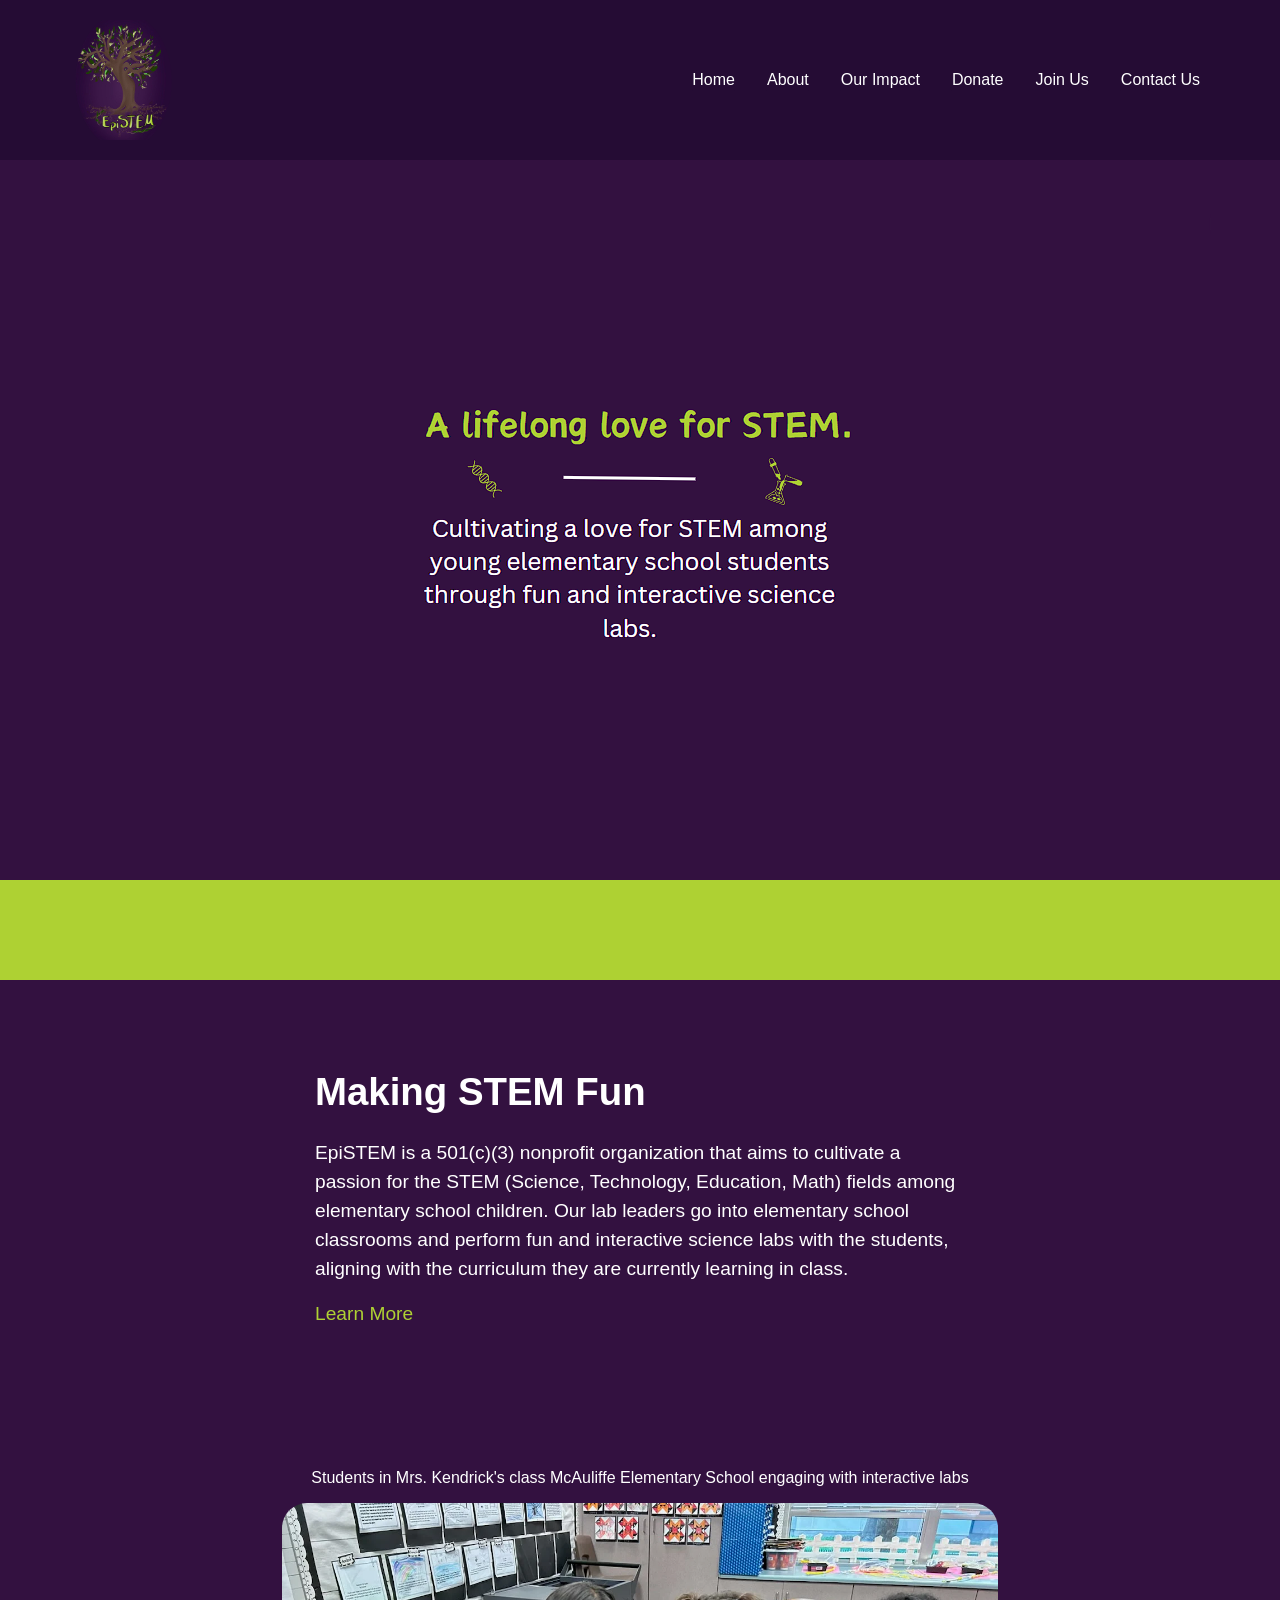
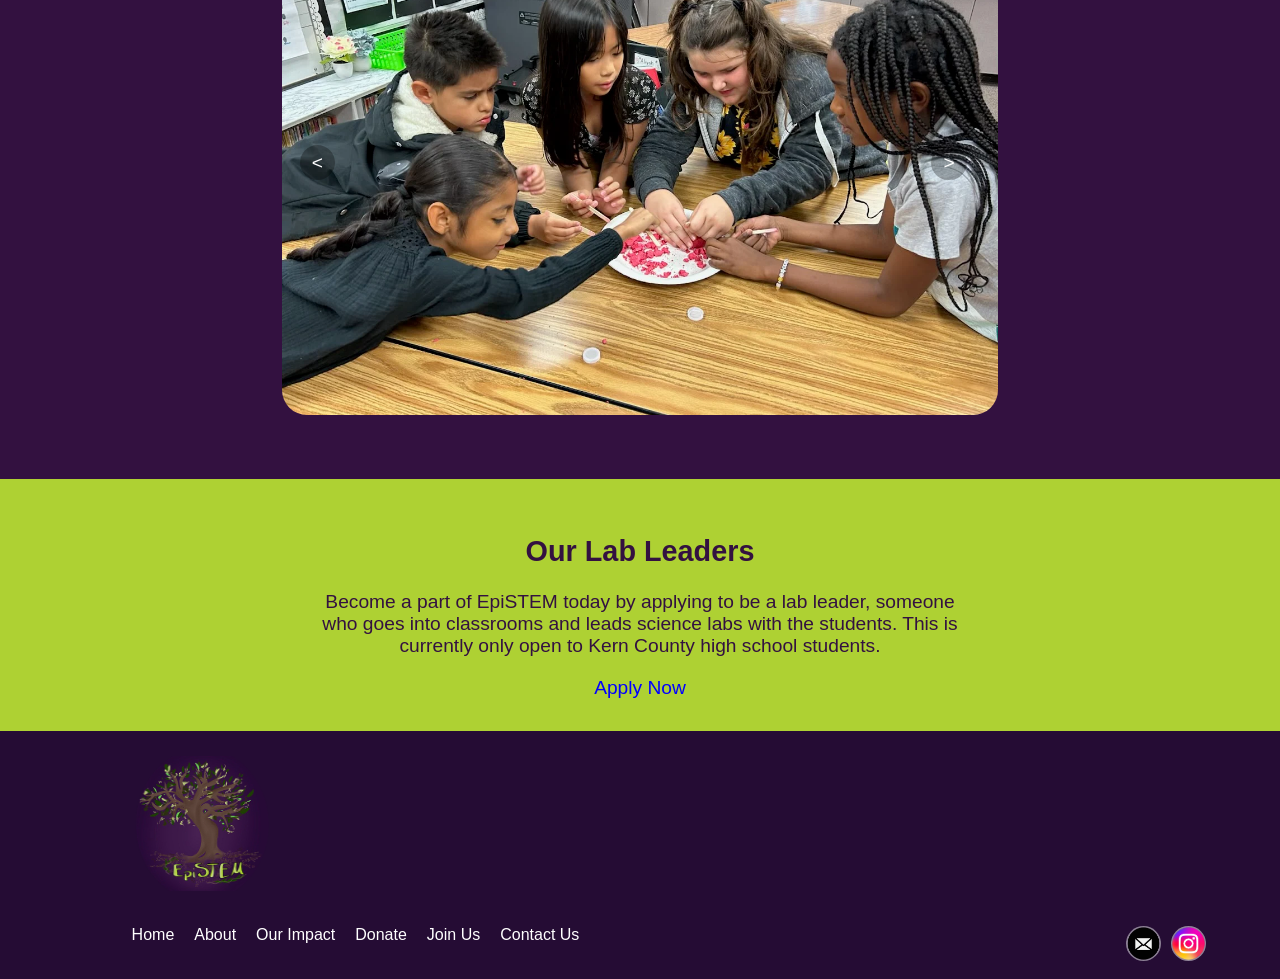
<file: index.html>
<!DOCTYPE html>
<html lang="en">
<head>
    <meta charset="UTF-8">
    <meta name="viewport" content="width=device-width, initial-scale=1.0">
    <title>Epistem Learning</title>
    <link rel="stylesheet" href="styles.css">
</head>
<body>
    <div id="content">
        <div id="header">
            <img src="Pictures/EpistemLogo.webp" alt="Epistem Learning Logo" id="logo">
            <div id="nav">
                <a onclick="navigateTo('home')" id="NavHomeButton" class="navButton">Home</a>
                <a onclick="navigateTo('about')" id="NavAboutButton" class="navButton">About</a>
                <a onclick="navigateTo('ourImpact')" id="NavOurImpactButton" class="navButton">Our Impact</a>
                <a onclick="navigateTo('donation')" id="NavDonationButton" class="navButton">Donate</a>
                <a onclick="navigateTo('joinUs')" id="NavJoinUsButton" class="navButton">Join Us</a>
                <a onclick="navigateTo('contactUs')" id="NavContactUsButton" class="navButton">Contact Us</a>
                <a onclick="openNavigationSideBar()" id="NavHamburgerButton">&#9776;</a>
            </div>
        </div>
        <div id="HomePage" class="page">
            <div id="HomePageSection1">
                <div style="flex:1;"></div>
                <img src="Pictures/HomePageSection1.png" alt="A Life Long Love For STEM" id="HomePageSection1Image">
                <div style="flex:1;"></div>
            </div>
            <div id="HomePageGap1">

            </div>
            <div id="HomePageSection2">
                <div id="HomePageSection2Text">
                    <h1 id="HomePageSection2Header">Making STEM Fun</h1>
                    <p id="HomePageSection2Paragraph">EpiSTEM is a 501(c)(3) nonprofit organization that aims to cultivate a passion for the STEM (Science, Technology, Education, Math) fields among elementary school children. Our lab leaders go into elementary school classrooms and perform fun and interactive science labs with the students, aligning with the curriculum they are currently learning in class.</p>
                    <a id="HomePageSection2LearnMoreButton" onclick="navigateTo('learnMore')">Learn More</a>
                </div>
                <div id="HomePageSection2PictureSlider">
                    <p id="HomePageSection2PictureSliderLabel">Students in Mrs. Kendrick's class McAuliffe Elementary School engaging with interactive labs</p>
                    <div id="HomePageSection2PictureSliderContainer">
                        <img src="Pictures/HomePageSection2ImageSliderPicture1.webp" alt="Students in Mrs. Kendrick's class McAuliffe Elementary School engaging with interactive labs" id="HomePageSection2PictureSliderImage">
                        <button id="HomePageSection2PictureSliderLeftButton" onclick="HomePageSlider(-1)">&lt;</button>
                        <button id="HomePageSection2PictureSliderRightButton" onclick="HomePageSlider(1)">&gt;</button>
                    </div>
                </div>
                <div id="HomePageApplyGap">
                    <div id="HomePageApplyGapText">
                        <h2 id="HomePageApplyHeader">Our Lab Leaders</h2>
                        <p id="HomePageApplyParagraph">Become a part of EpiSTEM today by applying to be a lab leader, someone who goes into classrooms and leads science labs with the students. This is currently only open to Kern County high school students.</p>
                        <a id="HomePageApplyNowLink" onclick="navigateTo('joinUs')">Apply Now</a>
                    </div>
                </div>
            </div>    
        </div>

        <div id="OurImpactPage" class="page">
            <div id="OurImpactPageSection1">
                <div id="OurImpactPageSection1ImgContainer">
                    <img src="Pictures/OurImpactPageSection1GroupPhoto.jpg" id="OurImpactPageSection1GroupPhoto" alt="Group Photo of EPISTEM volunteers">
                </div>
                <div id="OurImpactPageSection1TextContainer">
                    <div id="OurImpactPageSection1TextBox">
                        <h4 id="OurImpactPageSection1TextBoxLabel">Connecting the community to STEM.</h4>
                        <h1 id="OurImpactPageSection1TextBoxTitle">Our Impact</h1>
                        <p id="OurImpactPageSection1TextBoxParagraph">EpiSTEM constantly strives to maintain a positive impact and outreach within our communities that not only connects students, but teachers, administrators, and parents alike. We do this not only through our regular lab leading sessions with elementary school classes, but also through community events such as our STEM Night, and our summer school lab leading sessions.</p>
                    </div>
                </div>
            </div>
            <div id="OurImpactPageSection2Label">
                <div id="OurImpactPageSection2TextBox">
                    <h3 id="OurImpactPageSection2LabelHeading">General Lab Leading</h3>
                    <p id="OurImpactPageSection2LabelParagraph"><b>McAuliffe, Van Horn, Whitley, and Laurelglen Elementary Schools</b><br> Our greatest impact lies in our general lab leading sessions throughout the school year. Our talented team of officers and lab leaders lead hands-on, interactive science labs with classes of students, currently across 4 elementary schools. These sessions spark curiosity and foster a love for science, making STEM more accessible and exciting for young minds. By bringing engaging experiments directly into classrooms, we aim to inspire the next generation of innovators and problem solvers.</p>
                </div>
            </div>
            <div id="OurImpactPageSection2PictureSlider">
                <div id="OurImpactPageSection2PictureSliderContainer">
                    <img src="Pictures/OurImpactPageSection2ImageSliderPicture1.webp" alt="Students doing the Strawberry DNA Lab" id="OurImpactPageSection2PictureSliderImage">
                    <button id="OurImpactPageSection2PictureSliderLeftButton" onclick="OurImpactPageSlider1(-1)">&lt;</button>
                    <button id="OurImpactPageSection2PictureSliderRightButton" onclick="OurImpactPageSlider1(1)">&gt;</button>
                </div>
            </div>
            
            <div id="OurImpactPageSection3Label">
                <div id="OurImpactPageSection3TextBox">
                    <h3 id="OurImpactPageSection3LabelHeading">Our STEM Night</h3>
                    <p id="OurImpactPageSection3LabelParagraph"><b>Christa McAuliffe Elementary School - April 25th, 2024</b><br>At Christa McAuliffe Elementary School on April 25th, we hosted our STEM Night: a showcase of 14 different science labs that are akin to those usually done during lab leading sessions in classrooms. Students, parents, teachers, and school administrators were all able to see what EpiSTEM does and how we carry out our goals of cultivating a love for STEM among students.</p>
                </div>
            </div>
            
            <div id="OurImpactPageSection3PictureSlider">
                <div id="OurImpactPageSection3PictureSliderContainer">
                    <img src="Pictures/OurImpactPageSection3ImageSliderPicture1.webp" alt="STEM Night" id="OurImpactPageSection3PictureSliderImage">
                    <button id="OurImpactPageSection3PictureSliderLeftButton" onclick="OurImpactPageSlider2(-1)">&lt;</button>
                    <button id="OurImpactPageSection3PictureSliderRightButton" onclick="OurImpactPageSlider2(1)">&gt;</button>
                </div>
            </div>
            
            <div id="OurImpactPageSection4Label">
                <div id="OurImpactPageSection4TextBox">
                    <h3 id="OurImpactPageSection4LabelHeading">Summer School Lab Leading</h3>
                    <p id="OurImpactPageSection4LabelParagraph"><b>Christa McAuliffe Elementary School</b><br>We were given the wonderful opportunity of leading labs during 3rd and 4th grade summer school at Christa McAuliffe Elementary. Our lab leaders and officers gave the students an early, hands-on look at the science curriculum that they would be studying during the upcoming school year.</p>
                </div>
            </div>
            
            <div id="OurImpactPageSection4PictureSlider">
                <div id="OurImpactPageSection4PictureSliderContainer">
                    <img src="Pictures/OurImpactPageSection4ImageSliderPicture1.webp" alt="Summer School" id="OurImpactPageSection4PictureSliderImage">
                    <button id="OurImpactPageSection4PictureSliderLeftButton" onclick="OurImpactPageSlider3(-1)">&lt;</button>
                    <button id="OurImpactPageSection4PictureSliderRightButton" onclick="OurImpactPageSlider3(1)">&gt;</button>
                </div>
            </div>
            
            <div id="OurImpactPageSection5Label">
                <div id="OurImpactPageSection5TextBox">
                    <h3 id="OurImpactPageSection5LabelHeading">November STEAM Day</h3>
                    <p id="OurImpactPageSection5LabelParagraph"><b>Christa McAuliffe Elementary School - November 1st, 2024</b><br>On the morning of, November 1, 2024 at McAuliffe Elementary School, our wonderful officers hosted a STEAM day for the students, complete with Halloween inspired science labs. The students explored exciting hands-on activities, from dancing raisins to mummy's magic milk. It was a memorable morning filled with a touch of Halloween magic!</p>
                </div>
            </div>
            
            <div id="OurImpactPageSection5PictureSlider">
                <div id="OurImpactPageSection5PictureSliderContainer">
                    <img src="Pictures/OurImpactPageSection5ImageSliderPicture1.webp" alt="Steam Day" id="OurImpactPageSection5PictureSliderImage">
                    <button id="OurImpactPageSection5PictureSliderLeftButton" onclick="OurImpactPageSlider4(-1)">&lt;</button>
                    <button id="OurImpactPageSection5PictureSliderRightButton" onclick="OurImpactPageSlider4(1)">&gt;</button>
                </div>
            </div>
        </div>

        <div id="DonationPage" class="page">
            <div id="DonationPageSection1">
                <div style="flex: 1;"></div>
                <div id="DonationPageSection1Box">
                    <h1 id="DonationPageSection1Heading">Every donation counts.</h1>
                    <p id="DonationPageSection1Paragraph">EpiSTEM is a 501(c)(3) organization. Your donation will directly go towards organizational costs and the costs of science labs. Your donation could be the reason a young student develops a passion for STEM! You can donate below or to our GoFundMe, linked below. We are also happy to provide any necessary receipts for tax purposes, if requested.</p>
                    <button id="DonationPageSection1GoFundMeButton" onclick="OpenGoFundMeLink()">Our GoFundMe</button>
                </div>
                <div style="flex: 1;"></div>
            </div>
        </div>

        <div id="JoinUsPage" class="page">
            <div id="JoinUsPageSection1">
                <img src="Pictures/HomePageSection2ImageSliderPicture3.webp" alt="Students in Mrs. Kendrick's class McAuliffe Elementary School engaging with interactive labs" id="JoinUsPageSection1Image">
                <div id="JoinUsPageSection1TextBox">
                    <div id="JoinUsPageSection1TextContainer">
                        <h5 id="JoinUsPageSection1Disclaimer">CURRENTLY OPEN TO KERN COUNTY HIGH SCHOOL STUDENTS ONLY</h5>
                        <h1 id="JoinUsPageSection1Heading">Interested in becoming a Lab Leader?</h1>
                        <p id="JoinUsPageSection1Paragraph"> Lab leaders are some of our most important members of our team; they are the ones that actually go into classrooms and lead labs with students. We are looking for individuals that are passionate about STEM, have the ability to lead and work with children, and those who would represent our mission and values well. This is currently open only to high school students in Kern County, California.</p>
                        <button id="JoinUsPageSection1JoinButton" onclick="OpenApplicationLink()">Join</button>
                    </div>
                </div>
            </div>
        </div>

        <div id="ContactUsPage" class="page">
            <div id="ContactUsPageSection1">
                <div id="ContactUsPageSection1TextBox">
                    <h2 id="ContactUsPageSection1Heading">Contact Information</h2>
                    <h4 id="ContactUsPageEmailText">Email:<br> epistem.edu.learning@gmail.com</h4>
                    <h4 id="ContactUsPagePhoneText">Phone:<br> 925-307-0338</h4>
                    <h4 id="ContactUsPageInstagramText">Instagram:<br> @epistem_learning</h4>
                </div>
            </div>
        </div>

        <div id="AboutPage" class="page">
            <div id="AboutPageSection1">
                <div id="AboutPageSection1ImageBox">
                    <img src="Pictures/EpistemAboutPageSection1Image.png" alt="About EpiSTEM" id="AboutPageSection1Image">              
                </div>
                <div id="AboutPageSection1TextBox">
                    <div id="AboutPageSection1TextContainer">
                        <h2 id="AboutPageSection1Heading">Strong roots grow into strong STEMs.</h2>
                        <p id="AboutPageSection1Paragraph">We <i>stemmed</i> from an idea to make science fun and interactive. We <i>flourished</i> into a nonprofit organization whose mission is to utilize high school students to cultivate a love for STEM in young minds.</p>
                    </div>
                </div>
            </div>
            <div id="AboutPageSection2">
                <div id="AboutPageSection2TextBox">
                    <h2 id="AboutPageSection2Heading">Our Mission</h2>
                    <p id="AboutPageSection2Paragraph">Our organization is dedicated to fostering a love for science among students before they enter high school. We believe that by introducing science in a fun and engaging way, we can ignite a lifelong curiosity and excitement for the subject. Our mission is to bridge the gap between traditional classroom learning and practical, hands-on experience, helping young minds explore science in an interactive and enjoyable manner.</p>
                </div>
            </div>
            <div id="AboutPageSection3">
                <div id="AboutPageSection3Content">
                    <div id="AboutPageSection3ImageAreaPhone">
                        <img src="Pictures/AboutPageSection3.webp" alt="What We Do" id="AboutPageSection3ImagePhone">
                    </div>
                    <div id="AboutPageSection3TextArea">
                        <h1 id="AboutPageSection3Heading">What We Do</h1>
                        <p id="AboutPageSection3Paragraph">EpiSTEM's goal is to cultivate a lifelong love for STEM among elementary school children. We go into classrooms and perform fun and interactive science labs with the students once every two weeks. We have had success doing this at local elementary schools, such as McAuliffe Elementary School.</p>
                    </div>
                    <div id="AboutPageSection3ImageArea">
                        <img src="Pictures/AboutPageSection3.webp" alt="What We Do" id="AboutPageSection3Image">
                    </div>
                </div>
            </div>
            <div id="AboutPageSection4">
                <div id="AboutPageSection4TextBox">
                    <h2 id="AboutPageSection4Heading">Our Instagram</h2>
                    <p id="AboutPageSection4Paragraph">Follow our instagram account @epistem_learning to stay up to date with current happenings, events, registration deadlines, as well as photos of lab sessions and fun facts!</p>
                    <button id="AboutPageSection4InstagramButton" onclick="OpenInstagramLink()">VISIT</button>
                </div>
            </div>
            <div id="AboutPageSection5">
                <div id="AboutPageSection5Content">
                    <div id="AboutPageSection5ImageAreaPhone">
                        <div id="AboutPageSection5ImageBoxPhone">
                            <img src="Pictures/AboutPageSection5.webp" alt="Jiya Jha" id="AboutPageSection5ImgPhone">
                        </div>
                    </div>
                    <div id="AboutPageSection5TextArea">
                        <h2 id="AboutPageSection5Title">Our Founding Story</h2>
                        <p id="AboutPageSection5Paragraphs">EpiSTEM was founded in late 2023 by Jiya Jha <span id="AboutPageSection5ParagraphsPicturedDirection">(pictured right)</span>, a current Stockdale High School Student who wanted to make learning about STEM fun, exciting, and hands-on for elementary school students.<br><br>She saw her 10 year old brother bored and uninspired when learning about science, as he had only been learning out of the textbook and not actually experiencing STEM in a hands-on way. As someone deeply passionate about STEM, Jiya knew she had to do something about that.<br><br>She founded EpiSTEM with the goal of exposing students to STEM in a way the textbook cannot. Today, EpiSTEM has grown and is constantly expanding its operations.</p>
                    </div>
                    <div id="AboutPageSection5ImageArea">
                        <div id="AboutPageSection5ImageBox">
                            <img src="Pictures/AboutPageSection5.webp" alt="Jiya Jha" id="AboutPageSection5Img">
                        </div>
                    </div>
                </div>
            </div>
            <div id="AboutPageSection6">
                <h1 id="AboutPageSection6Title">Meet our Members</h1>
                <div id="AboutPageSection6Row1" class="AboutPageSection6Rows">
                    <div id="Card1" class="Card">
                        <h2 id="Card1Header">Kendall Rogers</h2>
                        <img id="Card1Picture" src="Pictures/Members/PresidentPicture.jpg" alt="Kendall Rogers" class="MemberPictures">
                        <h3 id="Card1Role">President</h3>
                    </div>
                    <div id="Card2" class="Card">
                        <h2 id="Card2Header">Avital Ash</h2>
                        <img id="Card2Picture" src="Pictures/Members/VicePresidentPicture.jpg" alt="Avital Ash" class="MemberPictures">
                        <h3 id="Card2Role">Vice President</h3>
                    </div>
                    <div id="Card3" class="Card">
                        <h2 id="Card3Header">Advik Jha</h2>
                        <img id="Card3Picture" src="Pictures/Members/TreasurerPicture.jpg" alt="Advik Jha" class="MemberPictures">
                        <h3 id="Card3Role">Treasurer <span id="GitHubLink">Web Developer</span></h3>
                    </div>
                </div>
                <div id="AboutPageSection6Row2" class="AboutPageSection6Rows">
                    <div id="Card4" class="Card">
                        <h2 id="Card4Header">Alice Guo</h2>
                        <img id="Card4Picture" src="Pictures/Members/SocialMediaManager1.jpg" alt="Alice Guo" class="MemberPictures">
                        <h3 id="Card4Role">Social Media Manager</h3>
                    </div>
                    <div id="Card5" class="Card">
                        <h2 id="Card5Header">Rayan Heidari</h2>
                        <img id="Card5Picture" src="Pictures/Members/SocialMediaManager2.jpg" alt="Rayan Heidari" class="MemberPictures">
                        <h3 id="Card5Role">Social Media Manager</h3>
                    </div>
                    <div id="Card6" class="Card">
                        <h2 id="Card6Header">Aaron Nguyen</h2>
                        <img id="Card6Picture" src="Pictures/Members/VolunteerRecruiter1.jpg" alt="Aaron Nguyen" class="MemberPictures">
                        <h3 id="Card6Role">Volunteer Recruiter</h3>
                    </div>
                </div>
                <div id="AboutPageSection6Row3" class="AboutPageSection6Rows">
                    <div id="Card7" class="Card">
                        <h2 id="Card7Header">Shravani Kolape</h2>
                        <img id="Card7Picture" src="Pictures/Members/VolunteerRecruiter2.jpg" alt="Shravani Kolape" class="MemberPictures">
                        <h3 id="Card7Role">Volunteer Recruiter</h3>
                    </div>
                    <div id="Card8" class="Card">
                        <h2 id="Card8Header">Angel Enriquez</h2>
                        <img id="Card8Picture" src="Pictures/Members/HighSchoolRepFHS.jpg" alt="Angel Enriquez" class="MemberPictures">
                        <h3 id="Card8Role">Foothill High School Representative</h3>
                    </div>
                    <div id="Card9" class="Card">
                        <h2 id="Card9Header">Dokern An</h2>
                        <img id="Card9Picture" src="Pictures/Members/HighSchoolRepSTHS.jpg" alt="Dokern An" class="MemberPictures">
                        <h3 id="Card9Role">Stockdale High School Representative</h3>
                    </div>
                </div>
                <div id="AboutPageSection6Row4" class="AboutPageSection6Rows">
                    <div id="Card10" class="Card">
                        <h2 id="Card10Header">Paul Okh</h2>
                        <img id="Card10Picture" src="Pictures/Members/CommisionerOfFundraising.jpg" alt="Paul Okh" class="MemberPictures">
                        <h3 id="Card10Role">Commisioner of Fundraising</h3>
                    </div>
                    <div id="Card11" class="Card">
                        <h2 id="Card11Header">Azin Khajvand</h2>
                        <img id="Card11Picture" src="Pictures/Members/CommisionerOfPublicRelations.jpg" alt="Azin Khajvand" class="MemberPictures">
                        <h3 id="Card11Role">Commisioner of Public Relations</h3>
                    </div>
                    <div id="Card12" class="Card">
                        <h2 id="Card12Header">Bea Sebandal</h2>
                        <img id="Card12Picture" src="Pictures/Members/SecretaryV2.jpg" alt="Bea Sebandal" class="MemberPictures">
                        <h3 id="Card12Role">Secretary</h3>
                    </div>
                </div>
                <div id="AboutPageSection6Row5" class="AboutPageSection6Rows">
                    <div id="Card13" class="Card">
                        <h2 id="Card13Header">Zoë Sepulveda</h2>
                        <img id="Card13Picture" src="Pictures/Members/Secretary2.jpg" alt="Zoë Sepulveda" class="MemberPictures">
                        <h3 id="Card13Role">Secretary</h3>
                    </div>
                    <div id="Card14" class="Card">
                        <h2 id="Card14Header">Sorcha Wagner</h2>
                        <img id="Card14Picture" src="Pictures/Members/HeadLabLeader.jpg" alt="Sorcha Wagner" class="MemberPictures">
                        <h3 id="Card14Role">Head Lab Leader</h3>
                    </div>
                    <div id="Card15" class="Card">
                        <h2 id="Card15Header">Shreya Parimoo</h2>
                        <img id="Card15Picture" src="Pictures/Members/LabLeader1.jpg" alt="Shreya Parimoo" class="MemberPictures">
                        <h3 id="Card15Role">Lab Leader</h3>
                    </div>
                </div>
            </div>
        </div>

        <div id="footer">
            <img src="Pictures/EpistemLogo.webp" alt="Epistem Learning Logo" id="footerLogo">
            <div id="footerButtons">
                <div id="footerNavBar">
                    <a onclick="navigateTo('home')" id="NavHomeButtonFooter">Home</a>
                    <a onclick="navigateTo('about')" id="NavAboutButtonFooter">About</a>
                    <a onclick="navigateTo('ourImpact')" id="NavOurImpactButtonFooter">Our Impact</a>
                    <a onclick="navigateTo('donation')" id="NavDonationButtonFooter">Donate</a>
                    <a onclick="navigateTo('joinUs')" id="NavJoinUsButtonFooter">Join Us</a>
                    <a onclick="navigateTo('contactUs')" id="NavContactUsButtonFooter">Contact Us</a>
                </div>
                <div id="footerContactButtons">
                    <a href="mailto:epistemlearning@gmail.com" id="imgButtonEmailFooter">
                        <img id="FooterEmailButton" src="Pictures/EmailIcon.png" alt="Email">
                    </a>
                    <a href="https://www.instagram.com/epistem_learning/" id="imgButtonEmailFooter">
                        <img id="FooterEmailButton" src="Pictures/InstaIcon.png" alt="Instagram">
                    </a>
                </div>
            </div>
        </div>
    </div>
    
    <div id="navSidebar">
        <div id="navSidebarButtons">
            <a onclick="closeNavigationSideBar()" id="SidebarNavCloseButton">&times;</a>
            <a onclick="navigateTo('home')" id="SidebarNavHomeButton" class="navSidebarButton">Home</a>
            <a onclick="navigateTo('about')" id="SidebarNavAboutButton" class="navSidebarButton">About</a>
            <a onclick="navigateTo('ourImpact')" id="SidebarNavOurImpactButton" class="navSidebarButton">Our Impact</a>
            <a onclick="navigateTo('donation')" id="SidebarNavDonationButton" class="navSidebarButton">Donate</a>
            <a onclick="navigateTo('joinUs')" id="SidebarNavJoinUsButton" class="navSidebarButton">Join Us</a>
            <a onclick="navigateTo('contactUs')" id="SidebarNavContactUsButton" class="navSidebarButton">Contact Us</a>
        </div>
    </div>
    <script src="script.js"></script>
</body>
</html>
</file>
<file: styles.css>
body{
    overflow-x: hidden;
    font-family: 'Open Sans', sans-serif;
}

#content {
    left: 0;
    top: 0;
    width: 100vw;
    position: absolute;
    font-family: 'Open Sans', sans-serif;
    color: white;
    box-sizing: border-box;
    display: flex;  
    flex-direction: column;
    justify-content: center;
    align-items: center;
    overflow: hidden;
}

#header {
    background-color: #250C34;
    top: 0;
    left: 0;
    width: 100%;

    display: flex;
    justify-content: space-between;
    align-items: center;

    padding: 10px 5%;
    box-sizing: border-box;
}

#logo {
    height: 120px;
    max-width: 100%;
    padding: 10px;
}

#nav {
    display: flex;
    flex-wrap: wrap; /* allows wrapping if needed */
    justify-content: flex-end;
    align-items: center;
}

.navButton {
    color: white;
    padding: 1rem;
    white-space: nowrap;
    cursor: pointer;
    
    text-decoration: underline;
    text-underline-offset: 5px;
    text-decoration-thickness: 0px;
    text-decoration-color: #250C34;
}

.navButton:hover {
    text-decoration-thickness: 1px;
    text-decoration-color: white;
    transition: text-decoration-thickness 0.3s ease;
    transition: text-decoration-color 0.3s ease;
}

#NavHamburgerButton{
    font-size: 2rem;
    color: white;
    display: none;
    flex-direction: column;
    cursor: pointer;
}

#navSidebar {
    display: none;
    position: absolute;
    top: 0;
    right: -100%;
    width: 100%;
    height: 100%;
    background-color: #250C34;
    transition: right 0.3s ease;
}

#navSidebarButtons {
    position: fixed;
    top: 10%;
    width: 100%;
    height: 60%;
    background-color: #250C34;
    display: flex;
    flex-direction: column;
    align-items: top;
}

.navSidebarButton {
    font-family: 'Open Sans', sans-serif;
    font-size: 1rem;
    color: white;
    height: 10%;
    top: 50%;
    padding: 5%;
    white-space: nowrap;
    cursor: pointer;
    text-align: center;
    border: 0.1px solid #2d0c3f;
}

.navSidebarButton:hover {
    background-color: #2d0c3f;
    transition: background-color 0.3s ease;
}

#SidebarNavCloseButton {
    display: none;
    position: fixed;
    top: 2%;
    right: 5%;
    border-radius: 100px;
    height: 7.5%;
    aspect-ratio: 1/1;
    text-align: center;
    font-size: 3rem;
    color: white;
    cursor: pointer;
}

#SidebarNavCloseButton:hover {
    background-color: #2d0c3f;
    transition: background-color 0.3s ease;
}

#HomePage {
    background-color: #AED133;
    left: 0;
    width: 100%;
    display: flex;
    flex-direction: column;
    justify-content: center;
    align-items: center;
}

#HomePageSection1 {
    background-color: #331140;
    width: 100%;
    display: flex;
    flex-direction: row;
    justify-content: center;
    align-items: center;
    overflow: hidden;
    max-height: 80vh;
}

#HomePageSection1Image{
    object-fit: cover;
    object-position: center center;
    padding: 5%;
    max-width: 200%;
}

#HomePageGap1{
    height: 100px;
    background-color: #AED133;
}

#HomePageSection2{
    background-color: #331140;
    width: 100%;
    display: flex;
    flex-direction: column;
    justify-content: center;
    align-items: center;
}

#HomePageSection2Text{
    color: white;
    font-size: clamp(15px, 1.5vw, 3vw);
    width: clamp(40%, 650px, 80%);
    padding: 5%;
}

#HomePageSection2Paragraph{
    line-height: 1.5;
}

#HomePageSection2LearnMoreButton{
    color:#AED133;
}

#HomePageSection2PictureSlider{
    display: flex;
    flex-direction: column;
    justify-content: center;
    align-items: center;
    width: 80%;
    padding: 5%;
}

#HomePageSection2PictureSliderLabel{
    text-align: center;
}

#HomePageSection2PictureSliderContainer{
    border-radius: 25px;
    width: 70%;
    height: 40vw;
    overflow: hidden;
    align-items: center;
}

#HomePageSection2PictureSliderImage {
    width: 100%;
    height: 100%;
    object-fit: cover;
    object-position: center center;
}

#HomePageSection2PictureSliderLeftButton{
    position: relative;
    transform: translateY(-50%);
    top: -50%;
    left: 2.5%;
    width: 5%;
    aspect-ratio: 1/1;
    border-radius: 100px;
    border: none;
    background-color: rgba(0, 0, 0, 0.3);
    font-size: clamp(15px, 1.5vw, 3vw);
    color: white;
    cursor: pointer;
    text-align: center;
}

#HomePageSection2PictureSliderLeftButton:hover{
    background-color: rgba(0, 0, 0, 0.5);
    transition: background-color 0.3s ease;
}

#HomePageSection2PictureSliderRightButton{
    position: relative;
    transform: translateY(-50%);
    top: -50%;
    left: 85%;
    width: 5%;
    aspect-ratio: 1/1;
    border-radius: 100px;
    border: none;
    background-color: rgba(0, 0, 0, 0.3);
    font-size: clamp(15px, 1.5vw, 3vw);
    color: white;
    cursor: pointer;
    text-align: center;
}

#HomePageSection2PictureSliderRightButton:hover{
    background-color: rgba(0, 0, 0, 0.5);
    transition: background-color 0.3s ease;
}

#HomePageApplyGap{
    display: flex;
    flex-direction: column;
    justify-content: center;
    align-items: center;
    width: 100%;
    background-color: #AED133;
}

#HomePageApplyGapText{
    color: #331140;
    font-size: clamp(15px, 1.5vw, 3vw);
    width: clamp(40%, 650px, 80%);
    padding: 2.5%;
    text-align: center;
}

#HomePageApplyNowLink{
    color: blue;
}

#footer{
    display: flex;
    flex-direction: column;
    justify-content: center;
    background-color: #250C34;
    width: 100%;
}

#footerLogo {
    position: relative;
    left: 8.5%;
    height: 15vh;
    width: 15vh;
    padding: 25px;
}

#footerButtons{
    position: relative; 
    display: flex;
    flex-direction: row;
    justify-content: space-between;
    width: 90%;
    left: 5%;
}

#footerNavBar{
    position: relative;
    left: 5%;
    padding: 10px;
    margin-bottom: 25px;
    display: flex;
    flex-direction: row;
    gap: 20px;
    cursor: pointer;
    flex-wrap: wrap;
}

#footerContactButtons{
    display: flex;
    flex-direction: row;
    gap: 10px;
    padding: 10px;
}

#imgButtonEmailFooter{
    height: 35px;
    width: 35px;
    border-radius: 35px;
    overflow: hidden;
}

#FooterEmailButton{
    width: 100%;
    height: 100%;
    object-fit: cover;
    object-position: center center;
    transform: scale(1.3);
}

#OurImpactPage{
    background-color: #AED133;
    left: 0;
    width: 100%;
    display: flex;
    flex-direction: column;
    justify-content: center;
    align-items: center;
}

#OurImpactPageSection1{
    display: flex;
    width: 100%;
    display: flex;
    flex-direction: row;
    align-items: center;
}

#OurImpactPageSection1ImgContainer{
    flex: 1;
    overflow: hidden;
}

#OurImpactPageSection1GroupPhoto{
    width: 100%;
    height: 100%;
    object-fit: cover;
    object-position: center center;
    max-height: 80vh;
}

#OurImpactPageSection1TextContainer{
    flex: 1;
    display: flex;
    flex-direction: row;
    justify-content: center;
    align-items: center;
}

#OurImpactPageSection1TextBox{
    display: flex;
    flex-direction: column;
    align-items: left;
    width: 80%;
    gap: 0px;
    color:#250C34;
}

#OurImpactPageSection1TextBoxTitle{
    font-size: 3rem;
}

#OurImpactPageSection2Label{
    display: flex;
    flex-direction: row;
    justify-content: center;
    width: 100%;
    background-color: #D6B7FF;
    color: #250C34;
}

#OurImpactPageSection2TextBox{
    position: relative;
    display: flex;
    flex-direction: row;
    justify-content: space-between;
    width: 60%;
    text-align: left;
    padding: 40px;
}

#OurImpactPageSection2LabelHeading{
    width: 30%;
}

#OurImpactPageSection2LabelParagraph{
    width: 60%;
    line-height: 24px;
}

#OurImpactPageSection2PictureSlider{
    display: flex;
    flex-direction: column;
    justify-content: center;
    align-items: center;
    width: 100%;
    background-color: #250C34;
}

#OurImpactPageSection2PictureSliderContainer{
    position: relative;
    border-radius: 25px;
    width: 60%;
    aspect-ratio: 10/6;
    max-height: 60vh;
    overflow: hidden;
    align-items: center;
    margin: 25px;   
}

#OurImpactPageSection2PictureSliderImage {
    width: 100%;
    height: 100%;
    object-fit: cover;
    object-position: center center;
}

#OurImpactPageSection2PictureSliderLeftButton{
    position: absolute;
    top: 50%;
    transform: translateY(-50%);
    left: 2.5%;
    width: 5%;
    aspect-ratio: 1/1;
    border-radius: 100px;
    border: none;
    background-color: rgba(0, 0, 0, 0.3);
    font-size: clamp(15px, 1.5vw, 3vw);
    color: white;
    cursor: pointer;
    text-align: center;
}

#OurImpactPageSection2PictureSliderLeftButton:hover{
    background-color: rgba(0, 0, 0, 0.5);
    transition: background-color 0.3s ease;
}

#OurImpactPageSection2PictureSliderRightButton{
    position: absolute;
    top: 50%;
    transform: translateY(-50%);
    left: 92.5%;
    width: 5%;
    aspect-ratio: 1/1;
    border-radius: 100px;
    border: none;
    background-color: rgba(0, 0, 0, 0.3);
    font-size: clamp(15px, 1.5vw, 3vw);
    color: white;
    cursor: pointer;
    text-align: center;
}

#OurImpactPageSection2PictureSliderRightButton:hover{
    background-color: rgba(0, 0, 0, 0.5);
    transition: background-color 0.3s ease;
}

#OurImpactPageSection3Label{
    display: flex;
    flex-direction: row;
    justify-content: center;
    width: 100%;
    background-color: #D6B7FF;
    color: #250C34;
}

#OurImpactPageSection3TextBox{
    position: relative;
    display: flex;
    flex-direction: row;
    justify-content: space-between;
    width: 60%;
    text-align: left;
    padding: 40px;
}

#OurImpactPageSection3LabelHeading{
    width: 30%;
}

#OurImpactPageSection3LabelParagraph{
    width: 60%;
    line-height: 24px;
}



#OurImpactPageSection3PictureSlider{
    display: flex;
    flex-direction: column;
    justify-content: center;
    align-items: center;
    width: 100%;
    background-color: #250C34;
}

#OurImpactPageSection3PictureSliderContainer{
    position: relative;
    border-radius: 25px;
    width: 60%;
    aspect-ratio: 10/6;
    max-height: 60vh;
    overflow: hidden;
    align-items: center;
    margin: 25px;   
}

#OurImpactPageSection3PictureSliderImage {
    width: 100%;
    height: 100%;
    object-fit: cover;
    object-position: center center;
}

#OurImpactPageSection3PictureSliderLeftButton{
    position: absolute;
    top: 50%;
    transform: translateY(-50%);
    left: 2.5%;
    width: 5%;
    aspect-ratio: 1/1;
    border-radius: 100px;
    border: none;
    background-color: rgba(0, 0, 0, 0.3);
    font-size: clamp(15px, 1.5vw, 3vw);
    color: white;
    cursor: pointer;
    text-align: center;
}

#OurImpactPageSection3PictureSliderLeftButton:hover{
    background-color: rgba(0, 0, 0, 0.5);
    transition: background-color 0.3s ease;
}

#OurImpactPageSection3PictureSliderRightButton{
    position: absolute;
    top: 50%;
    transform: translateY(-50%);
    left: 92.5%;
    width: 5%;
    aspect-ratio: 1/1;
    border-radius: 100px;
    border: none;
    background-color: rgba(0, 0, 0, 0.3);
    font-size: clamp(15px, 1.5vw, 3vw);
    color: white;
    cursor: pointer;
    text-align: center;
}

#OurImpactPageSection3PictureSliderRightButton:hover{
    background-color: rgba(0, 0, 0, 0.5);
    transition: background-color 0.3s ease;
}

#OurImpactPageSection4Label{
    display: flex;
    flex-direction: row;
    justify-content: center;
    width: 100%;
    background-color: #D6B7FF;
    color: #250C34;
}

#OurImpactPageSection4TextBox{
    display: flex;
    position: relative;
    flex-direction: row;
    justify-content: space-between;
    width: 60%;
    text-align: left;
    padding: 40px;
}

#OurImpactPageSection4LabelHeading{
    width: 30%;
}

#OurImpactPageSection4LabelParagraph{
    width: 60%;
    line-height: 24px;
}

#OurImpactPageSection4PictureSlider{
    display: flex;
    flex-direction: column;
    justify-content: center;
    align-items: center;
    width: 100%;
    background-color: #250C34;
}

#OurImpactPageSection4PictureSliderContainer{
    position: relative;
    border-radius: 25px;
    width: 60%;
    aspect-ratio: 10/6;
    max-height: 60vh;
    overflow: hidden;
    align-items: center;
    margin: 25px;   
}

#OurImpactPageSection4PictureSliderImage {
    width: 100%;
    height: 100%;
    object-fit: cover;
    object-position: center center;
}

#OurImpactPageSection4PictureSliderLeftButton{
    position: absolute;
    top: 50%;
    transform: translateY(-50%);
    left: 2.5%;
    width: 5%;
    aspect-ratio: 1/1;
    border-radius: 100px;
    border: none;
    background-color: rgba(0, 0, 0, 0.3);
    font-size: clamp(15px, 1.5vw, 3vw);
    color: white;
    cursor: pointer;
    text-align: center;
}

#OurImpactPageSection4PictureSliderLeftButton:hover{
    background-color: rgba(0, 0, 0, 0.5);
    transition: background-color 0.3s ease;
}

#OurImpactPageSection4PictureSliderRightButton{
    position: absolute;
    top: 50%;
    transform: translateY(-50%);
    left: 92.5%;
    width: 5%;
    aspect-ratio: 1/1;
    border-radius: 100px;
    border: none;
    background-color: rgba(7, 6, 6, 0.3);
    font-size: clamp(15px, 1.5vw, 3vw);
    color: white;
    cursor: pointer;
    text-align: center;
}

#OurImpactPageSection4PictureSliderRightButton:hover{
    background-color: rgba(0, 0, 0, 0.5);
    transition: background-color 0.3s ease;
}

#OurImpactPageSection5Label{
    display: flex;
    flex-direction: row;
    justify-content: center;
    width: 100%;
    background-color: #D6B7FF;
    color: #250C34;
}

#OurImpactPageSection5TextBox{
    position: relative;
    display: flex;
    flex-direction: row;
    justify-content: space-between;
    width: 60%;
    text-align: left;
    padding: 40px;
}

#OurImpactPageSection5LabelHeading{
    width: 30%;
}

#OurImpactPageSection5LabelParagraph{
    width: 60%;
    line-height: 24px;
}


#OurImpactPageSection5PictureSlider{
    display: flex;
    flex-direction: column;
    justify-content: center;
    align-items: center;
    width: 100%;
    background-color: #250C34;
}

#OurImpactPageSection5PictureSliderContainer{
    border-radius: 25px;
    position: relative;
    width: 60%;
    aspect-ratio: 10/6;
    max-height: 60vh;
    overflow: hidden;
    align-items: center;
    margin: 25px;   
}

#OurImpactPageSection5PictureSliderImage {
    width: 100%;
    height: 100%;
    object-fit: cover;
    object-position: center center;
}

#OurImpactPageSection5PictureSliderLeftButton{
    position: absolute;
    top: 50%;
    transform: translateY(-50%);
    left: 2.5%;
    width: 5%;
    aspect-ratio: 1/1;
    border-radius: 100px;
    border: none;
    background-color: rgba(0, 0, 0, 0.3);
    font-size: clamp(15px, 1.5vw, 3vw);
    color: white;
    cursor: pointer;
    text-align: center;
}

#OurImpactPageSection5PictureSliderLeftButton:hover{
    background-color: rgba(0, 0, 0, 0.5);
    transition: background-color 0.3s ease;
}

#OurImpactPageSection5PictureSliderRightButton{
    position: absolute;
    top: 50%;
    transform: translateY(-50%);
    left: 92.5%;
    width: 5%;
    aspect-ratio: 1/1;
    border-radius: 100px;
    border: none;
    background-color: rgba(7, 6, 6, 0.3);
    font-size: clamp(15px, 1.5vw, 3vw);
    color: white;
    cursor: pointer;
    text-align: center;
}

#OurImpactPageSection5PictureSliderRightButton:hover{
    background-color: rgba(0, 0, 0, 0.5);
    transition: background-color 0.3s ease;
}

#DonationPage{
    display: flex;
    flex-direction: column;
    justify-content: center;
    align-items: center;
    background-color: #AED133;
    width: 100%;
}

#DonationPageSection1{
    display: flex;
    flex-direction: row;
}

#DonationPageSection1Box{
    display: flex;
    flex-direction: column;
    align-items: center;
    padding: 25px;
    margin: 30px;
    background-color: #250C34;
    color: #AED133;
    width: clamp(40%, 450px, 90%);
    line-height: 1.5;
    text-align: center;
}

#DonationPageSection1GoFundMeButton{
    width: 30%;
    aspect-ratio: 3/1;
    font-size: 1rem;
    border: none;
    border-radius: 10px;
    box-shadow: none;
}

#DonationPageSection1GoFundMeButton:hover{
    cursor: pointer;
}

#JoinUsPage{
    display: flex;
    flex-direction: column;
    justify-content: center;
    align-items: center;
    background-color: #AED133;
    width: 100%;
}

#JoinUsPageSection1{
    display: flex;
    flex-direction: row;
}

#JoinUsPageSection1Image{
    width: clamp(40%, 50%, 90%);
    height: auto;
    object-fit: cover;
    object-position: center center;
}

#JoinUsPageSection1TextBox{
    display: flex;
    flex-direction: row;
    align-items: center;
    padding: 25px;
    color: #250C34;
    background-color: #AED133;
    flex: 1;
    max-width: 50%;
    line-height: 1.5;
    text-align: center;
}

#JoinUsPageSection1TextContainer{
    display: flex;
    flex-direction: column;
    align-items: left;
    padding: 25px;
    color: #4C116E;
    background-color: #AED133;
    max-width: 85%;
    line-height: 1.5;
    text-align: left;
}

#JoinUsPageSection1Disclaimer{
    margin: 3px;
}

#JoinUsPageSection1Heading{
    margin-top: 2px;
}

#JoinUsPageSection1JoinButton{  
    width: 30%;
    aspect-ratio: 3/1;
    font-size: 1rem;
    background-color: #250C34;
    border: none;
    border-radius: 10px;
    box-shadow: none;
    color: white;
    cursor: pointer;
}

#ContactUsPage{
    display: flex;
    flex-direction: column;
    justify-content: center;
    align-items: center;
    background-color: #AED133;
    width: 100%;
}

#ContactUsPageSection1{
    display: flex;
    flex-direction: row;
    justify-content: center;
    align-items: center;
    width: 100%;
}

#ContactUsPageSection1TextBox{
    display: flex;
    flex-direction: column;
    align-items: center;
    padding: 25px;
    margin: 30px;
    margin-top: 50px;
    margin-bottom: 50px;
    background-color: #250C34;
    color: white;
    width: 40%;
    line-height: 1.5;
    text-align: center;
}

#ContactUsPageSection1Heading{
    margin-bottom: 6px;
    font-size: 2rem;
    font-family: helvetica, arial, sans-serif;
    font-weight: normal;
}

#ContactUsPageEmailText{
    margin-top: 12px;
    margin-bottom: 6px;
    font-size: 1.15rem;
    font-family: helvetica, arial, sans-serif;
    font-weight: normal;
}

#ContactUsPagePhoneText{
    margin-top: 6px;
    margin-bottom: 6px;
    font-size: 1.15rem;
    font-family: helvetica, arial, sans-serif;
    font-weight: normal;
}

#ContactUsPageInstagramText{
    margin-top: 6px;
    font-size: 1.15rem;
    font-family: helvetica, arial, sans-serif;
    font-weight: normal;
}

#AboutPage{
    display: flex;
    flex-direction: column;
    justify-content: center;
    align-items: center;
    background-color: #250C34;
    width: 100%;
}

#AboutPageSection1{
    display: flex;
    flex-direction: row;
    justify-content: center;
    align-items: center;
    width: 100%;
    height: 60vh;
}

#AboutPageSection1ImageBox{
    display: flex;
    flex-direction: column;
    justify-content: center;
    align-items: center;
    background-color: #331140;
    width: 50%;
    height: 100%;
}

#AboutPageSection1Image{
    object-position: center center;
    width: clamp(40%, 450px, 90%);
}

#AboutPageSection1TextBox{
    width: 50%;
    background-color: #AED133;
    color: #4c116e;
    height: 100%;
    display: flex;
    flex-direction: column;
    justify-content: center;
    align-items: center;
}

#AboutPageSection1TextContainer{
    margin: 75px;
    line-height: 1.5;
}

#AboutPageSection2{
    background-color: #d6b7ff;
    color: black;
    display: flex;
    flex-direction: column;
    justify-content: center;
    align-items: center;
}

#AboutPageSection2TextBox{
    display: flex;
    flex-direction: column;
    justify-content: center;
    align-items: center;
    width: clamp(45%, 550px, 90%);
    padding: 50px;
    line-height: 1.5;
}

#AboutPageSection3{
    background-color: #250c34;
    color: white;
    display: flex;
    flex-direction: column;
    justify-content: center;
    align-items: center;
    position: relative;
}

#AboutPageSection3Content{
    display: flex;
    flex-direction: row;
    justify-content: center;
    align-items: center;
    width: 80%;
    padding: 50px;

}

#AboutPageSection3TextArea{
    line-height: 1.5;
    font-size: 1.15rem;
}

#AboutPageSection3ImageArea{
    max-width: 50%;
    border-radius: 25px;
    overflow: hidden;
}

#AboutPageSection3Image{
    width: 100%;
    height: 100%;
    object-fit: cover;
    object-position: center center;
}

#AboutPageSection3TextArea{
    display: flex;
    flex-direction: column;
    justify-content: center;
    align-items: center;
    width: clamp(45%, 550px, 90%);
    padding: 50px;
    line-height: 1.5;
}

#AboutPageSection3ImageAreaPhone{
    display: none;
}

#AboutPageSection4{
    background-color: #AED133;
    color: black;
    display: flex;
    flex-direction: column;
    justify-content: center;
    align-items: center;
    width: 100%;
}

#AboutPageSection4TextBox{
    display: flex;
    flex-direction: column;
    justify-content: center;
    align-items: center;
    width: clamp(45%, 550px, 90%);
    padding: 50px;
    margin: 50px;
    line-height: 1.5;
    background-color: #250C34;
    color: white;
    text-align: center;
}

#AboutPageSection4Paragraph{
    padding-top: 5px;
    padding-bottom: 15px;
}

#AboutPageSection4InstagramButton{
    padding-top: 5px;
    width: 20%;
    border-radius: 10px;
    aspect-ratio: 2/1;
    font-size: 1.15rem;
    cursor: pointer;
}

#AboutPageSection5{
    display: flex;
    flex-direction: row;
    align-items: center;
    justify-content: center;
    background-color: #D6B7FF;
    max-height: 90vh;
    overflow: hidden;
    width: 100%;
}

#AboutPageSection5Content{
    display: flex;
    flex-direction: row;
    align-items: center;
    justify-content: center;
    max-width: 70vw;
}

#AboutPageSection5TextArea{
    flex: 1;
    display: flex;
    flex-direction: column;
    align-items: center;
    justify-content: center;
    text-align: left;
    color: black;
    padding: 25px;
}

#AboutPageSection5Paragraphs{
    line-height: 1.5;
}

#AboutPageSection5ImageArea{
    flex: 1;
    overflow: hidden;
    padding: 25px;
}

#AboutPageSection5ImageBox{
    display: flex;
    flex-direction: row;
    align-items: center;
    justify-content: center;
    overflow: hidden;
    width: 80%;
    border-radius: 50px;
    overflow: hidden;
}

#AboutPageSection5Img{
    width: 100%;
    height: 100%;
    object-fit: cover;
    object-position: center center;
}

#AboutPageSection5ImageAreaPhone{
    display: none;
    flex-direction: column;
    align-items: center;
    justify-content: center;
    overflow: hidden;
    padding: 25px;
}

#AboutPageSection5ImageBoxPhone{
    display: flex;
    flex-direction: column;
    align-items: center;
    justify-content: center;
    overflow: hidden;
    width: 80%;
    border-radius: 50px;
    overflow: hidden;
}

#AboutPageSection5ImgPhone{
    width: 100%;
    height: 100%;
    object-fit: cover;
    object-position: center center;
}

#AboutPageSection6{
    display: flex;
    flex-direction: column;
    align-items: center;
    justify-content: center;
    background-color: #250C34;
    width: 100%;
}

.AboutPageSection6Rows{
    display: flex;
    flex-direction: row;
    align-items: center;
    justify-content: center;
    width: 80%;
}

.Card{
    display: flex;
    flex-direction: column;
    align-items: center;
    justify-content: left;
    margin: 15px;
}

.MemberPictures{
    width: 100%;
    height: 100%;
    object-fit: cover;
    object-position: center center;
    border-radius: 15px;
    height: 45vh;
}

@media (max-width: 733px){
    .navButton{
        display: none;
    }
    #NavHamburgerButton{
        display: flex;
    }

    #OurImpactPageSection1{
        display: flex;
        width: 100%;
        display: flex;
        flex-direction: column;
        align-items: center;
    }   

    #OurImpactPageSection1ImgContainer{
        height: 40vh;
    }

    #OurImpactPageSection1GroupPhoto{
        width: 100%;
        height: 100%;
        object-fit: cover;
        object-position: center center;
        max-height: 80vh;
    }

    #OurImpactPageSection2TextBox{
        display: flex;
        flex-direction: column;
        width: 95%;
    }

    #OurImpactPageSection2LabelHeading{
        width: 90%;
    }

    #OurImpactPageSection2LabelParagraph{
        width: 90%;
        line-height: 24px;
    }

    #OurImpactPageSection3TextBox{
        display: flex;
        flex-direction: column;
        width: 95%;
    }

    #OurImpactPageSection3LabelHeading{
        width: 90%;
    }

    #OurImpactPageSection3LabelParagraph{
        width: 90%;
        line-height: 24px;
    }

    #OurImpactPageSection2PictureSliderContainer{
        width: 95%;
    }

    #OurImpactPageSection3PictureSliderContainer{
        width: 95%;
    }

    #OurImpactPageSection4TextBox{
        display: flex;
        flex-direction: column;
        width: 95%;
    }

    #OurImpactPageSection4LabelHeading{
        width: 90%;
    }

    #OurImpactPageSection4LabelParagraph{
        width: 90%;
        line-height: 24px;
    }

    #OurImpactPageSection4PictureSliderContainer{
        width: 95%;
    }

    #OurImpactPageSection4PictureSliderContainer{
        width: 95%;
    }

    #OurImpactPageSection5TextBox{
        display: flex;
        flex-direction: column;
        width: 95%;
    }

    #OurImpactPageSection5LabelHeading{
        width: 90%;
    }

    #OurImpactPageSection5LabelParagraph{
        width: 90%;
        line-height: 24px;
    }

    #OurImpactPageSection5PictureSliderContainer{
        width: 95%;
    }

    #OurImpactPageSection5PictureSliderContainer{
        width: 95%;
    }

    #DonationPageSection1GoFundMeButton{
        width: 90%;
        aspect-ratio: 9/1;
    }

    #JoinUsPageSection1Image{
        width: 100vw;
    }

    #JoinUsPageSection1{
        flex-direction: column;
        width: 100vw;
    }

    #JoinUsPageSection1TextBox{
        display: flex;
        flex-direction: row;
        align-items: center;
        padding: 25px;
        color: #250C34;
        background-color: #AED133;
        width: 100%;
        max-width: 100%;
        line-height: 1.5;
        text-align: center;
    }

    #JoinUsPageSection1JoinButton{
        width: 100%;
        aspect-ratio: 10/1;
    }
    
    #ContactUsPageSection1TextBox{
        width: 90%;
    }

    #AboutPageSection1{
        flex-direction: column;
        width: 100%;
        height: 75vh;
    }

    #AboutPageSection1ImageBox{
        width: 100%;
        height: 30vh;
        flex-direction: column;
        justify-content: center;
    }

    #AboutPageSection1Image{
        width: 80%;
    }

    #AboutPageSection1TextBox{
        width: 100%;
        height: 45vh;
    }

    #AboutPageSection3ImageArea{
        display: none;
    }

    #AboutPageSection3ImageAreaPhone{
        display: flex;
        max-width: 95%;
        height: 40vh;
        border-radius: 25px;
        overflow: hidden;
    }

    #AboutPageSection3ImagePhone{
        width: 100%;
        height: 100%;
        object-fit: cover;
        object-position: center center;
    }

    #AboutPageSection3Content{
        flex-direction: column;
        width: 85%;
    }

    #AboutPageSection3TextArea{
        width: 90%;
        padding: 25px;
        max-width: 100vw;
    }

    #AboutPageSection5{
        flex-direction: column;
        overflow: hidden;
        width: 100%;
        max-height: none;
    }

    #AboutPageSection5Content{
        flex-direction: column;
        max-width: 100vw;
    }

    #AboutPageSection5ImageAreaPhone{
        display: flex;
    }

    #AboutPageSection5ImageArea{
        display: none;
    }

    .AboutPageSection6Rows{
        flex-direction: column;
    }
}

@media (max-width: 412px){
    #HomePageSection1Image{
        margin-top: 20px;
        margin-bottom: 20px;
    } 
}

@media (max-width: 500px){
    #HomePageSection2PictureSlider{
        width: 90%;
        padding: 5%;
    }

    #HomePageSection2PictureSliderContainer{
        width: 350px;
        height: 200px;
    }

    #footer{
        flex-direction: column;
        justify-content: center;
        align-items: center;
    }

    #footerButtons{
        flex-direction: column;
        justify-content: center;    
        align-items: center;
        width: 100%;
    }

    #footerNavBar{
        width: 100%;
        left: 0;
        padding-right: 10px;
    }
}
</file>
